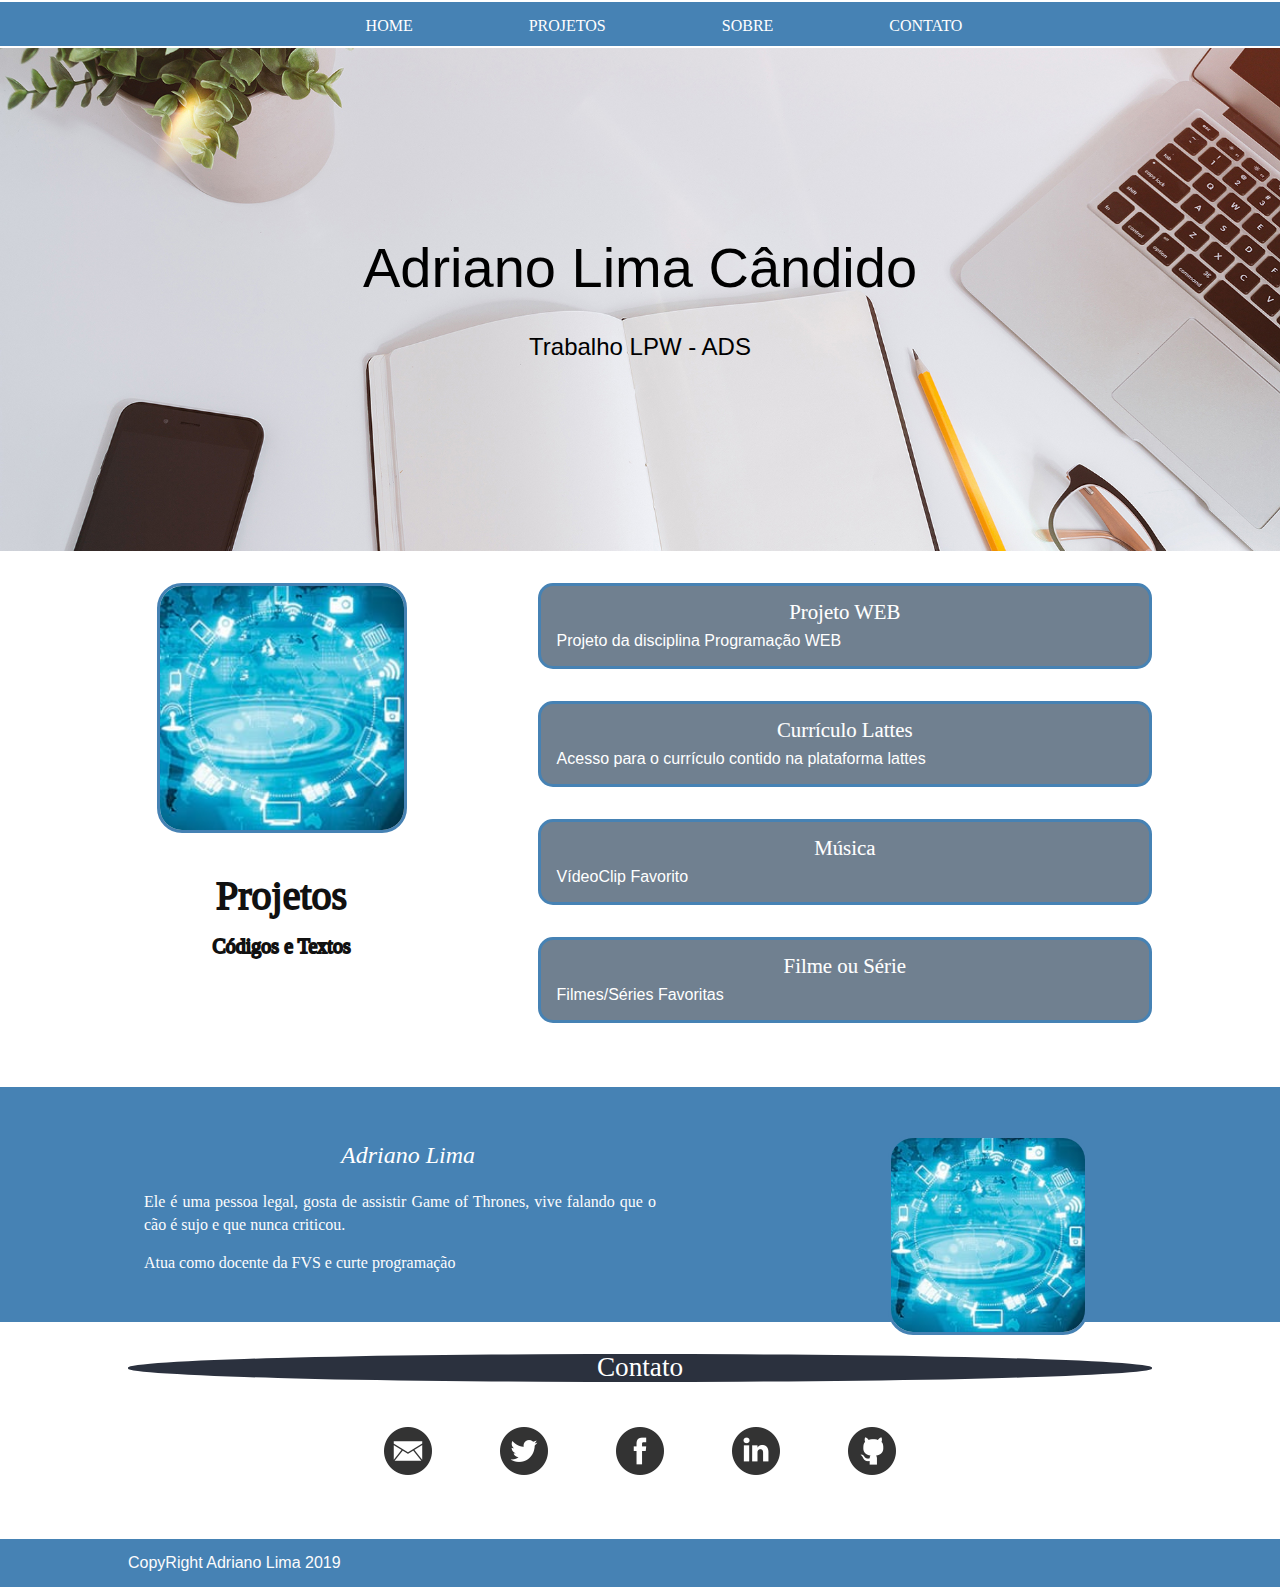
<file: sistema/index.html>
<!DOCTYPE html>
<html>
    <head>
        <meta charset="utf-8">
        <title>Blog de Adriano Lima</title>
        <link rel="stylesheet" href="/estilos/reset.css">
        <link rel="stylesheet" href="/estilos/blog.css">

    </head>

    <body>

        <header class="claras container">
            <nav>
                <ul>
                    <li><a href="#">Home</a></li>
                    <li><a href="#projetos">Projetos</a></li>
                    <li><a href="#sobre">Sobre</a></li>
                    <li><a href="#contato">Contato</a></li>
                </ul>
            </nav>

        </header>

        <section class="identificacao">
            <h1>Adriano Lima Cândido</h1>
            <h2>Trabalho LPW - ADS</h2>
        </section>

        <section id="projetos" class="claras container">
            <div class="projetos-header">
                <img alt="Imagem que apresenta diversos itens presentes na tecnologia" src="imagens/tecnologia.jpg">
                <h3>Projetos</h3>
                <p>Códigos e Textos</p>
            </div>

            <ul class="styleprojetos">
                <li>
                    <a href="https://github.com/kelvezu55/AulasProgramacaoWeb">Projeto WEB</a>
                    <p>Projeto da disciplina Programação WEB</p>
                </li>
                <li>
                        <a href="http://lattes.cnpq.br/">Currículo Lattes</a>
                        <p>Acesso para o currículo contido na plataforma lattes</p>
                </li>
                <li>
                        <a href="https://www.youtube.com/watch?v=t3j9ll-EWMI&list=RDt3j9ll-EWMI&start_radio=1">Música</a>
                        <p>VídeoClip Favorito</p>
                </li>
                <li>
                        <a href="https://netflix.com.br">Filme ou Série</a>
                        <p>Filmes/Séries Favoritas</p>
                </li>


            </ul>

        </section>

        <section id="sobre" class="escuras container">
            <img alt="Foto de Adriano Lima" src="imagens/tecnologia.jpg">
            <p class="bio">Adriano Lima</p>
            <p class="text">Ele é uma pessoa legal, gosta de assistir Game of Thrones, 
                vive falando que o cão é sujo e que nunca criticou.
            </p>
            <p class="text">Atua como docente da FVS e curte programação</p>

        </section>

        <section id="contato" class="claras container">
            <h3>Contato</h3>

            <ul>
                <li><a class="email" href="mailto:adriano@fvs.edu.br">E-mail</a></li>
                <li><a class="twitter" href="mailto:adriano@fvs.edu.br">Twitter</a></li>
                <li><a class="face" href="mailto:adriano@fvs.edu.br">Facebook</a></li>
                <li><a class="linkedin" href="mailto:adriano@fvs.edu.br">Linkedin</a></li>
                <li><a class="github" href="mailto:adriano@fvs.edu.br">GitHub</a></li>
            </ul>

        </section>

        
        <footer class="escuras container">
            <p>CopyRight Adriano Lima 2019</p>
        </footer>

    </body>

</html>
</file>
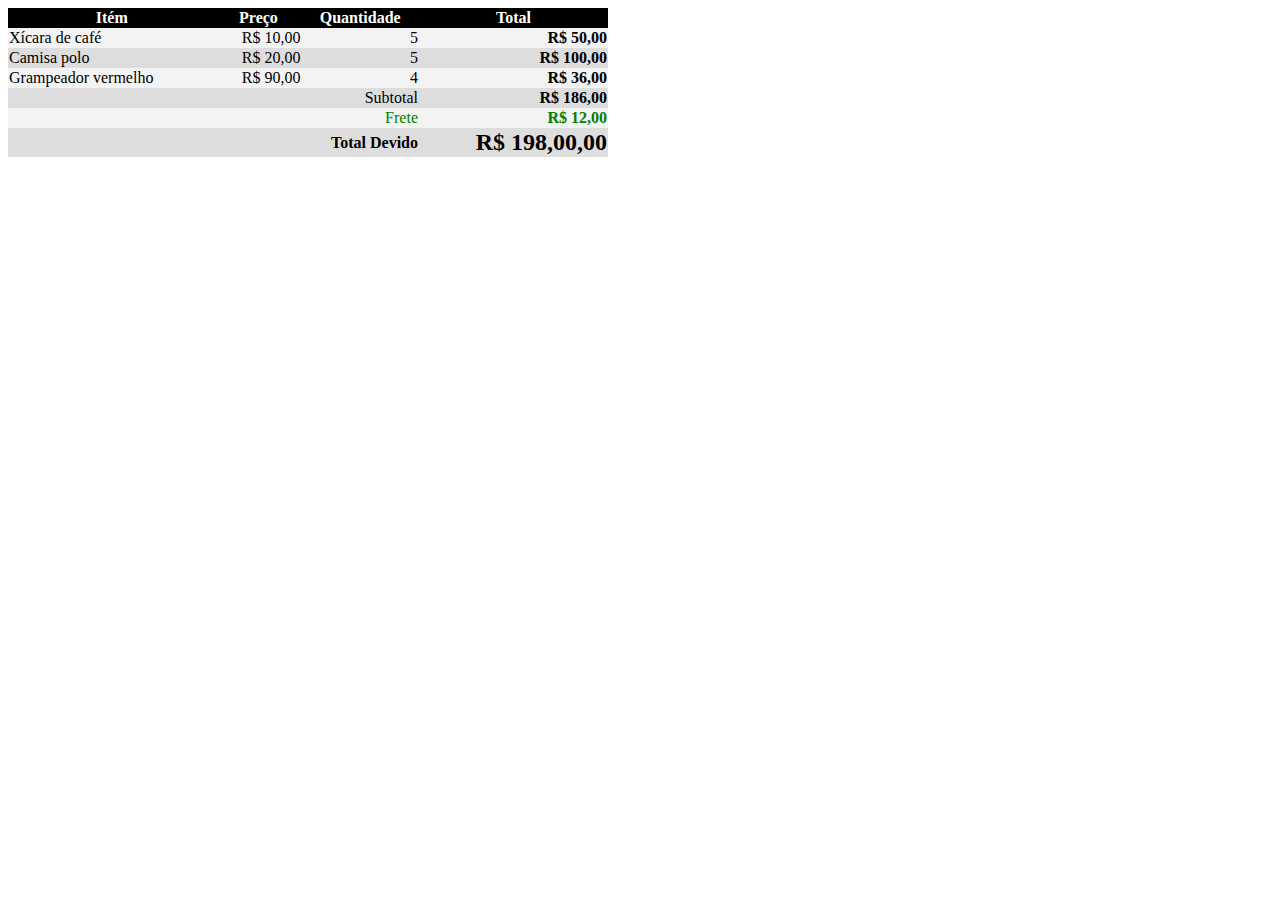
<file: exercicios/Tabela/tabela.html>
<!DOCTYPE HTML>
<html>

<head>

    <meta charset="utf-8">
    <title>tabela</title>

    <link rel="stylesheet" href="Estilos/tabela.css">

</head>

<body>
    <table>
        <tr>
            <th>Itém</th>
            <th>Preço</th>
            <th>Quantidade</th>
            <th>Total</th>
        </tr>
        <tr>
            <td>Xícara de café</td>
            <td>R$ 10,00</td>
            <td>5</td>
            <td>R$ 50,00</td>
        </tr>
        <tr>
            <td>Camisa polo</td>
            <td>R$ 20,00</td>
            <td>5</td>
            <td>R$ 100,00</td>
        </tr>
        <tr>
            <td>Grampeador vermelho</td>
            <td>R$ 90,00</td>
            <td>4</td>
            <td>R$ 36,00</td>
        </tr>
        <tr>
            <td colspan="3">Subtotal</td>
            <td>R$ 186,00</td>
        </tr>
        <tr>
            <td colspan="3">Frete</td>
            <td>R$ 12,00</td>
        </tr>
        <tr>
            <td colspan="3">Total Devido</td>
            <td>R$ 198,00,00</td>
        </tr>
    </table>


</body>






</html>
</file>
<file: estilos/blog.css>
* {
    box-sizing: border-box;
}

body{
    background-color: white;
    font-family: cursive;
}

a{
    text-decoration: none;
}

section img {
    width: 100%;
    max-width: 250px;
    border-radius: 25px;
    border: 3px solid #4682B4;
}

header {
    border-bottom: 2px solid #fff;
    border-top: 2px solid #fff;
    padding-top: 1em;
    padding-bottom: 1em;
    position: fixed;
    width: 100%;
    height: 3em;
    background-color: #4682B4;
    
}

header ul{
    text-align: center;
}

header li a {
    font-weight: lighter;
    text-transform: uppercase;
    border-left: 2px #fff;
    padding-left: 2em;
    padding-right: 2em;
}

header li {
    display: inline-block;
    margin-left: 3em;
}

#contato li {
    display: inline-block;
    margin: 1em;
}

#contato li a{
    display: inline-block;
    margin: 1em;
    width: 48px;
    height: 48px;
    text-indent: -9999px;
}

#contato h3{
    color: #fff;
    background-color: #2B313E;
    border-radius: 55%;
}

#contato .email {
    background-image: url("../Imagens/email.png");
}

#contato .face {
    background-image: url("../Imagens/facebook.png");
}

#contato .twitter {
    background-image: url("../Imagens/twitter.png");
}

#contato .github {
    background-image: url("../Imagens/github.png");
}

#contato .linkedin {
    background-image: url("../Imagens/linkedin.png");
}

.container {
    padding-left: 10%;
    padding-right: 10%;
}

section {
    padding-top: 2em;
    padding-bottom: 2em;
    text-align: center;
}

.identificacao {
    background-image: url("../Imagens/home.jpg");
    background-size: 100%;
    background-attachment: fixed;
    padding: 15em 7em 12em;
}

.identificacao h1 {
    font-size: 3.5em;
    margin-bottom: 0.7em;
    font-family:'Open Sans','Helvetica Neue',Helvetica,Arial,sans-serif;
}

.identificacao h2 {
    font-size: 1.5em;
    font-weight: lighter;
    font-family:'Open Sans','Helvetica Neue',Helvetica,Arial,sans-serif;
}

.sombra {
    -webkit-text-stroke-width: 2.3px;
    -webkit-text-stroke-color: #111;

}

section h3 {
    font-size: 1.7em;
    margin-bottom: 0.5em;
}

header li a {
    color: #fff;
    font-weight: lighter;
}

.escuras {
    background-color: #4682B4;
    color: #FCFCFD;
}

.projetos-header{
    float: left;
    width: 30%;
    -webkit-text-stroke-width: 1.8px;
    -webkit-text-stroke-color: #111;
}

.projetos-header h3 {
    margin-top: 1em;
    color: #111;
    font-size: 2.5em;
}

.projetos-header p {
    color: #111;
    font-size: 1.25em;

}

.styleprojetos{
    margin-left: 40%;
}

.styleprojetos li {
    background-color: #708090;
    padding: 1em;
    margin-bottom: 2em;
    border-radius: 15px;
    border: 3px solid #4682B4;
}

.styleprojetos li a {
    color: #ffffff;
    font-size: 1.3em;
    -webkit-text-stroke-width: 0.1px;
    -webkit-text-stroke-color: #fff;
}

.styleprojetos li p {
    color: #fff;
    margin-top: 0.5em;
    text-align: justify;
    line-height: 1.2;
    font-family:'Open Sans','Helvetica Neue',Helvetica,Arial,sans-serif;
}

#sobre p.text {
    margin: 1em;
    width: 50%;
    text-align: justify;
    line-height: 1.4;
}

#sobre p.bio {
    color: #fff;
    font-size: 1.5em;
    font-style: italic;
    margin: 1em;
    width: 50%;
}

#sobre {
    position: relative;
    
}

#texto {
    border: solid 2px #fff;
}

#texto a {
color: #fff;
-webkit-text-stroke-width: 0.5px;
-webkit-text-stroke-color: #fff;

}

#sobre img {
    width: 200px;
    position: absolute;
    top: 2.99em;
    right: 15%;
}

footer {
    padding-top: 1em;
    padding-bottom: 1em;
    background-color: #4682B4;
    font-family:'Open Sans','Helvetica Neue',Helvetica,Arial,sans-serif;
}
</file>
<file: exercicios/Tabela/Estilos/tabela.css>
table{
    width: 600px;
    border-collapse: collapse;
}

th, td{
    border: none;
}

th{
    background-color: #000;
    color: #fff;
}

tr:nth-of-type(even){
    background-color: #f3f3f3;
}

tr:nth-of-type(odd){
    background-color: #ddd;
}

td:nth-child(n+2){
    text-align: right;
}

p{margin-bottom: 20px}
#sidebar p:last-child{ margin-bottom: 0 }

tr:last-child{
    font-weight: bolder;
}

td:last-child{
    font-weight: bolder;
}

tr:last-child td:last-child{
    font-size: 24px;
}

tr:nth-last-child(2){
    color: green;
}

tr:nth-last-child(-n+3) td{
    text-align: right;
}
</file>
